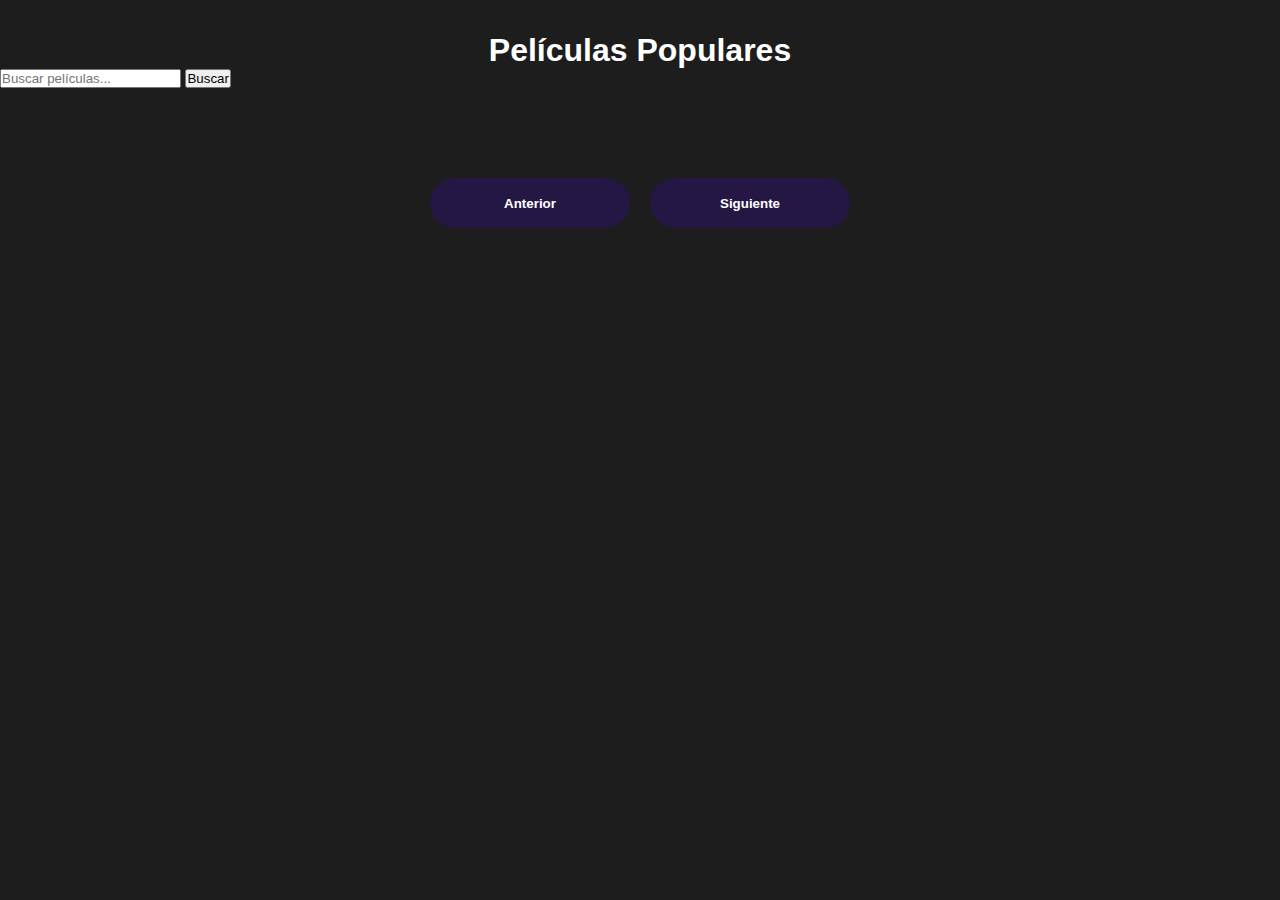
<file: ServidorSp32/index.html>
<!DOCTYPE html>
<html lang="en">
<head>
    <meta charset="UTF-8">
    <meta http-equiv="X-UA-Compatible" content="IE=edge">
    <meta name="viewport" content="width=device-width, initial-scale=1.0">
    <link rel="stylesheet" href="css/style.css">
    <title>Películas Populares</title>
</head>
<body>
    <h1 class="populares">Películas Populares</h1>
	<div class="barra-busqueda">
		<input 
			type="text" 
			id="inputBusqueda" 
			placeholder="Buscar películas..."
			class="input-busqueda"
		>
		<button id="btnBuscar" class="btn-buscar">Buscar</button>
	</div>
    <div class="contenedor" id="contenedor"></div>
    
    <div class="paginacion">
        <button id="btnAnterior">Anterior</button>
        <button id="btnSiguiente">Siguiente</button>
    </div>
    
    <script src="js/script.js"></script>
</body>
</html>
</file>
<file: ServidorSp32/css/style.css>
* {
	margin: 0;
	padding: 0;
	box-sizing: border-box;
}

body {
	font-family: 'Montserrat', sans-serif;
	background: #1d1d1d;
	color: #fff;
}

.contenedor {
	width: 90%;
	max-width: 1000px;
	margin: 40px auto 40px auto;

	display: grid;
	grid-template-columns: repeat(4, 1fr);
	gap: 40px;
}

.populares {
	color: #fff;
	text-align: center;
	margin-top: 2rem;
}

.contenedor .pelicula {
	text-align: center;
}

.contenedor .pelicula .titulo {
	font-size: 16px;
	font-weight: 600;
}

.contenedor .pelicula .poster {
	width: 100%;
	margin-bottom: 10px;
	border-radius: 15px;
}

.paginacion {
	bottom: 0;
	width: 100%;
	display: flex;
	justify-content: center;
	gap: 20px;
	padding: 10px;
}

.paginacion button {
	cursor: pointer;
	border: none;
	display: flex;
	align-items: center;
	justify-content: center;
	text-align: center;
	height: 50px;
	width: 200px;
	background: #241744;
	color: #fff;
	border-radius: 100px;
	font-family: 'Montserrat', sans-serif;
	font-weight: 600;
	transition: .3s ease all;
}

.paginacion button:hover {
	background: #137c32;
}
</file>
